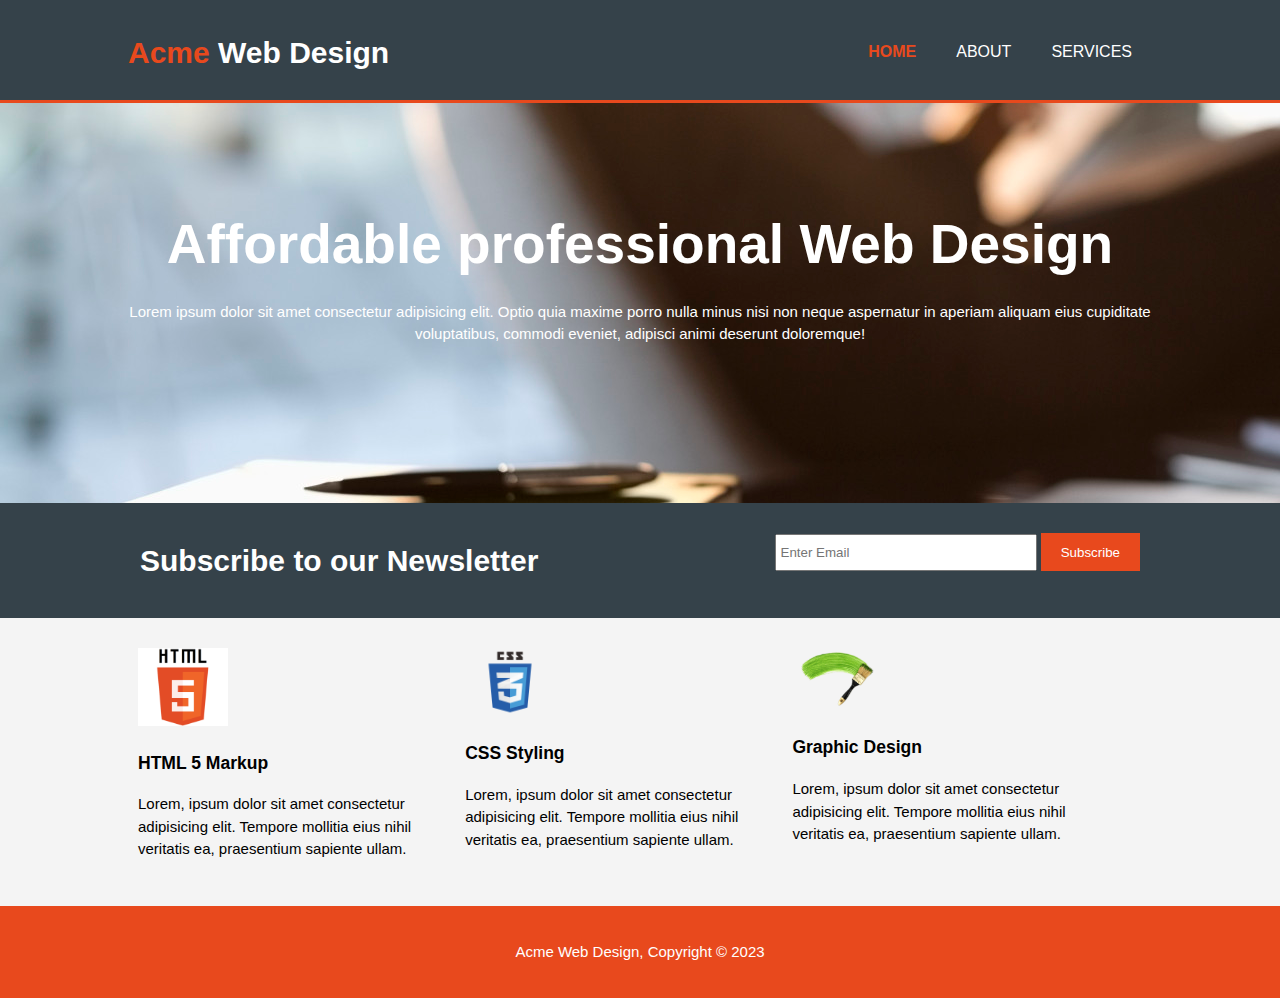
<file: index.html>
<!DOCTYPE html>
<html>
<head>
    <meta charset="utf-8">
    <meta name="viewport"content="width=device-width">
    <meta name="description" content="web design, affordable and professional web design, profesional web design">
    <meta name="keywords" content="web design, affordable and professional web design, profesional web design">
    <title>Acme Web Design| Welcome</title>
    <link rel="stylesheet" href="./css/style.css">
</head>
<body>
<header>
    <div class="container">
        <div id="branding">
            <h1><span class="highlight">Acme</span> Web Design</h1>
        </div>
        <nav>
            <ul>
                <li class="current"><a href="index.html">Home</a></li>
                <li><a href="about.html">About</a></li>
                <li><a href="services.html">Services</a></li>
            </ul>
           </nav>
    </div>
</header>

<section id="showcase">
    <div class="container">
        <h1>Affordable professional Web Design</h1>
        <p>Lorem ipsum dolor sit amet consectetur adipisicing elit. Optio quia maxime porro nulla minus nisi non neque aspernatur in aperiam aliquam eius cupiditate voluptatibus, commodi eveniet, adipisci animi deserunt doloremque!</p>
    </div>
</section>
<section id="newsletter">
    <div class="container">
        <h1>Subscribe to our Newsletter</h1>
        <form>
            <input type="email" placeholder="Enter Email">
            <button type="submit" class="button_1">Subscribe</button>
        </form>
    </section>
    </div>
    <section id="boxes">
        <div class="container">
            <div class="box">
                <img src="./images/logo-html.png">
                <h3>HTML 5 Markup</h3>
                <p>Lorem, ipsum dolor sit amet consectetur adipisicing elit. Tempore mollitia eius nihil veritatis ea, praesentium sapiente ullam.</p>
            </div>
            <div class="box">
                <img src="./images/logo-css.png">
                <h3>CSS Styling</h3>
                <p>Lorem, ipsum dolor sit amet consectetur adipisicing elit. Tempore mollitia eius nihil veritatis ea, praesentium sapiente ullam.</p>
            </div>
            <div class="box">
                <img src="./images/logo-brush.png">
                <h3>Graphic Design</h3>
                <p>Lorem, ipsum dolor sit amet consectetur adipisicing elit. Tempore mollitia eius nihil veritatis ea, praesentium sapiente ullam.</p>
            </div>
        </div>
        </section>
    </section>
    <footer>
        <p>Acme Web Design, Copyright &copy; 2023</p>
    </footer>
</body>
</html>
</file>
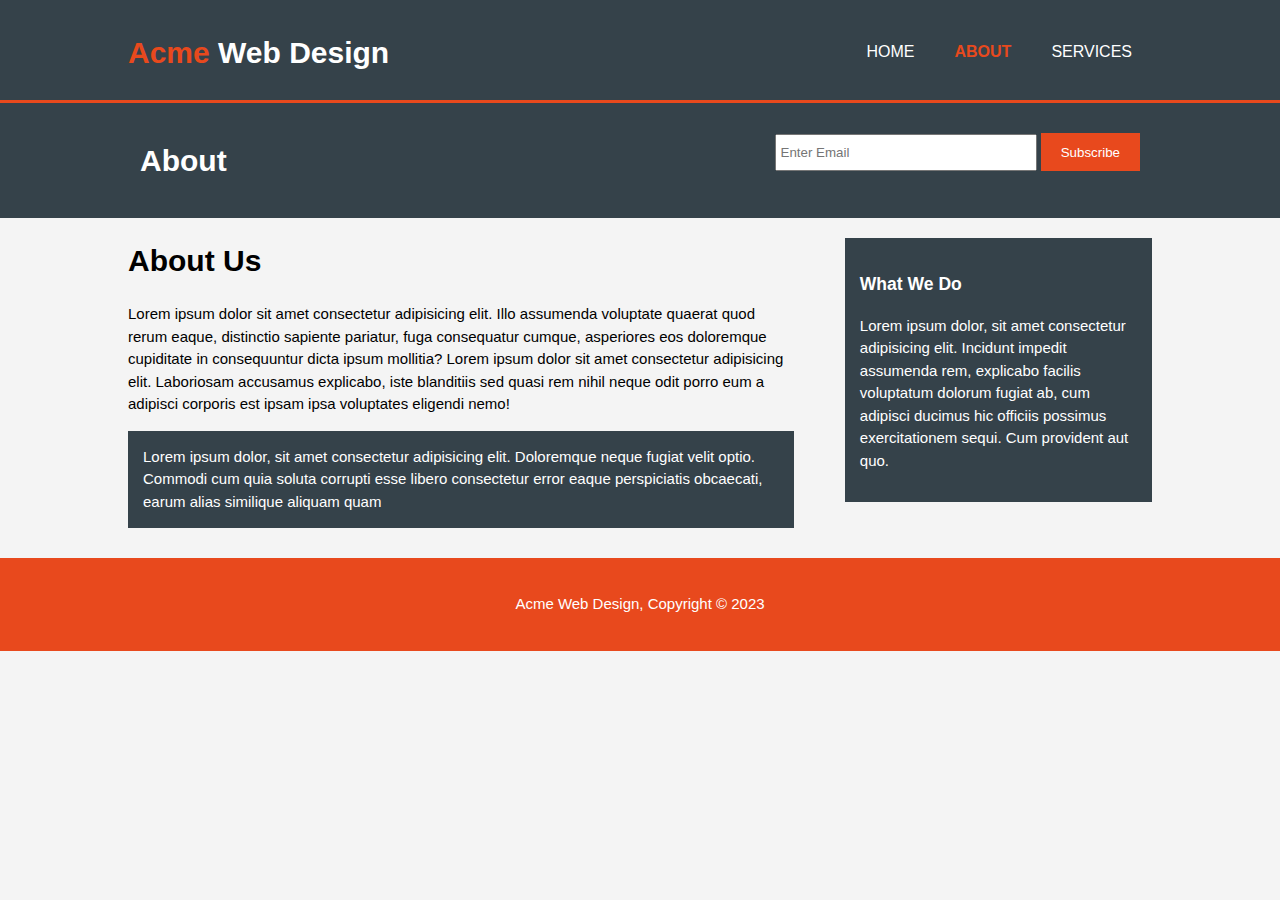
<file: about.html>
<!DOCTYPE html>
<html>
<head>
    <meta charset="utf-8">
    <meta name="viewport"content="width=device-width">
    <meta name="description" content="web design, affordable and professional web design, profesional web design">
    <meta name="keywords" content="web design, affordable and professional web design, profesional web design">
    <title>Acme Web Design| About</title>
    <link rel="stylesheet" href="./css/style.css">
</head>
<body>
<header>
    <div class="container">
        <div id="branding">
            <h1><span class="highlight">Acme</span> Web Design</h1>
        </div>
        <nav>
            <ul>
                <li><a href="index.html">Home</a></li>
                <li class="current"><a href="about.html">About</a></li>
                <li><a href="services.html">Services</a></li>
            </ul>
           </nav>
    </div>
</header>

<section id="newsletter">
    <div class="container">
        <h1>About</h1>
        <form>
            <input type="email" placeholder="Enter Email">
            <button type="submit" class="button_1">Subscribe</button>
        </form>
    </section>
    </div>
    <section id="main">
        <div class="container">
            <article id="main-col">
            <h1 class="page-title">About Us</h1>
            <p>Lorem ipsum dolor sit amet consectetur adipisicing elit. Illo assumenda voluptate quaerat quod rerum eaque, distinctio sapiente pariatur, fuga consequatur cumque, asperiores eos doloremque cupiditate in consequuntur dicta ipsum mollitia? Lorem ipsum dolor sit amet consectetur adipisicing elit. Laboriosam accusamus explicabo, iste blanditiis sed quasi rem nihil neque odit porro eum a adipisci corporis est ipsam ipsa voluptates eligendi nemo!</p>
            <p class="dark">Lorem ipsum dolor, sit amet consectetur adipisicing elit. Doloremque neque fugiat velit optio. Commodi cum quia soluta corrupti esse libero consectetur error eaque perspiciatis obcaecati, earum alias similique aliquam quam</p>
        </article>
        <aside id="sidebar">
            <div class="dark">
            <h3>What We Do</h3>
            <p>Lorem ipsum dolor, sit amet consectetur adipisicing elit. Incidunt impedit assumenda rem, explicabo facilis voluptatum dolorum fugiat ab, cum adipisci ducimus hic officiis possimus exercitationem sequi. Cum provident aut quo.</p>
        </div>
        </aside>
        </div>
    </section>
    <footer>
        <p>Acme Web Design, Copyright &copy; 2023</p>
    </footer>
</body>
</html>
</file>
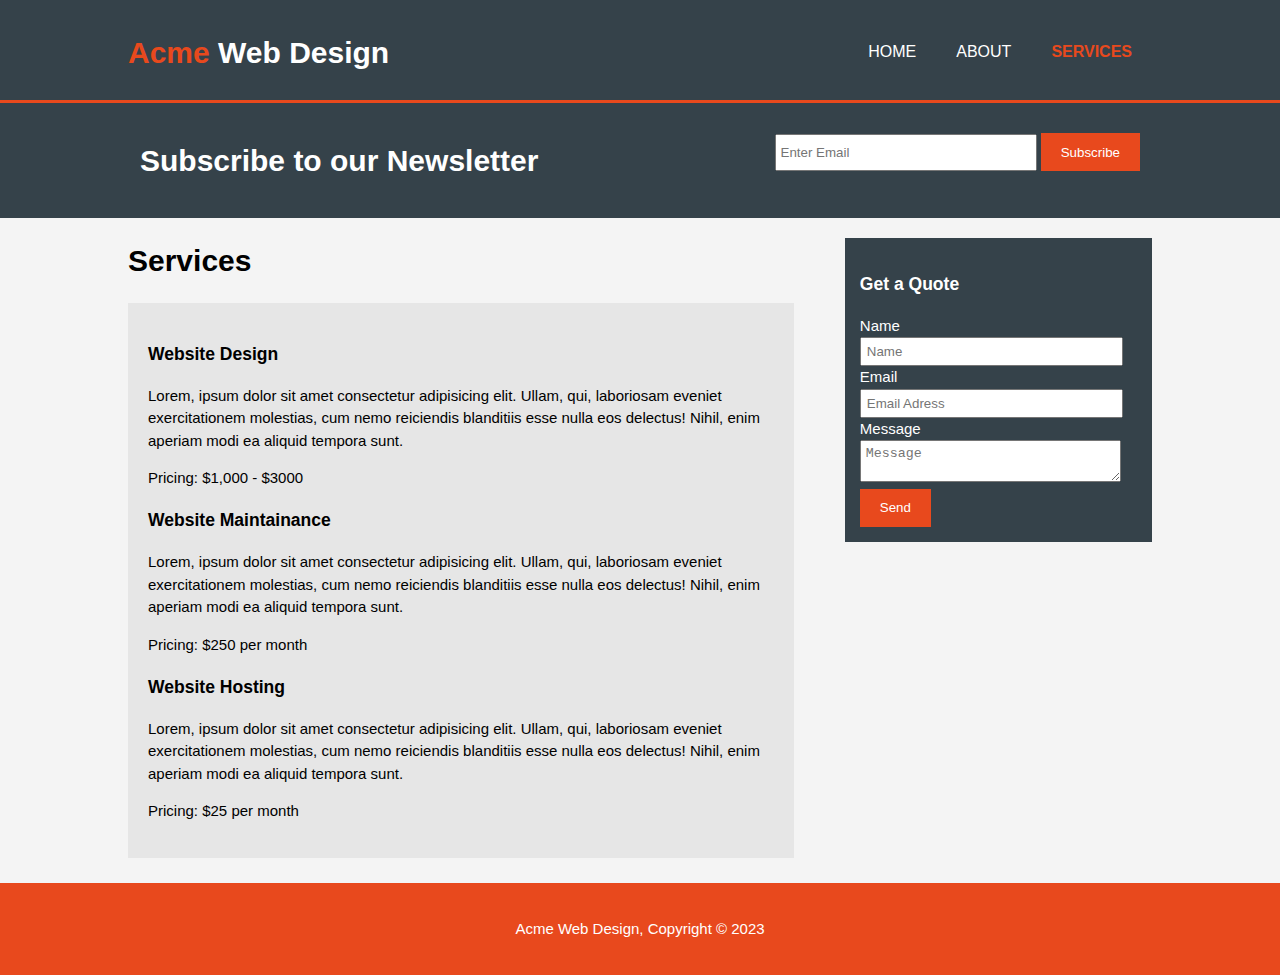
<file: services.html>
<!DOCTYPE html>
<html>
<head>
    <meta charset="utf-8">
    <meta name="viewport"content="width=device-width">
    <meta name="description" content="web design, affordable and professional web design, profesional web design">
    <meta name="keywords" content="web design, affordable and professional web design, profesional web design">
    <title>Acme Web Design| Services</title>
    <link rel="stylesheet" href="./css/style.css">
</head>
<body>
<header>
    <div class="container">
        <div id="branding">
            <h1><span class="highlight">Acme</span> Web Design</h1>
        </div>
        <nav>
            <ul>
                <li><a href="index.html">Home</a></li>
                <li ><a href="about.html">About</a></li>
                <li class="current"><a href="services.html">Services</a></li>
            </ul>
           </nav>
    </div>
</header>

<section id="newsletter">
    <div class="container">
        <h1>Subscribe to our Newsletter</h1>
        <form>
            <input type="email" placeholder="Enter Email">
            <button type="submit" class="button_1">Subscribe</button>
        </form>
    </section>
    </div>
    <section id="main">
        <div class="container">
            <article id="main-col">
            <h1 class="page-title">Services</h1>
            <ul id="services">
                <li>
                    <h3>Website Design</h3>
                    <p>Lorem, ipsum dolor sit amet consectetur adipisicing elit. Ullam, qui, laboriosam eveniet exercitationem molestias, cum nemo reiciendis blanditiis esse nulla eos delectus! Nihil, enim aperiam modi ea aliquid tempora sunt.</p>
                    <p>Pricing: $1,000 - $3000</p>
                    <h3>Website Maintainance</h3>
                    <p>Lorem, ipsum dolor sit amet consectetur adipisicing elit. Ullam, qui, laboriosam eveniet exercitationem molestias, cum nemo reiciendis blanditiis esse nulla eos delectus! Nihil, enim aperiam modi ea aliquid tempora sunt.</p>
                    <p>Pricing: $250 per month</p>
                    <h3>Website Hosting</h3>
                    <p>Lorem, ipsum dolor sit amet consectetur adipisicing elit. Ullam, qui, laboriosam eveniet exercitationem molestias, cum nemo reiciendis blanditiis esse nulla eos delectus! Nihil, enim aperiam modi ea aliquid tempora sunt.</p>
                    <p>Pricing: $25 per month</p>
                </li>
                
            </ul>
           
        </article>
        <aside id="sidebar">
            <div class="dark">
            <h3>Get a Quote</h3>
            <form class="quote">
                <div>
                    <label>Name</label><br>
                    <input type="text" placeholder="Name">
                </div>
                <div>
                    <label>Email</label><br>
                    <input type="text" placeholder="Email Adress">
                </div>
                <div>
                    <label>Message</label><br>
                    <textarea placeholder ="Message"></textarea>
                </div>
                <button class="button_1" type="submit">Send</button>
            </form>
        </div>
        </aside>
        </div>
    </section>
    <footer>
        <p>Acme Web Design, Copyright &copy; 2023</p>
    </footer>
</body>
</html>
</file>
<file: css/style.css>
body{
    font-family: Arial, Helvetica, sans-serif;
    font-size: 15px;
    line-height: 1.5;
    padding: 0;
    margin: 0;
    background-color:#f4f4f4;
}
/*global*/
.container{
    width: 80%;
    margin: auto;
    overflow: hidden;
}
ul{
    margin: 0;
    padding: 0;
}
.button_1{
    height: 38px;
    background: #e8491d; 
    border: 0;
    padding-left: 20px;
    padding-right: 20px;
    color: #ffffff;

}
.dark{
    padding: 15px;
    background: #35424a;
    color: white;
    margin-top: 10px;
    margin-bottom: 10px;
}
/*header*/
header{
    background:#35424a;
    color: #ffffff;
    padding-top: 30px;
    min-height: 70px;
    border-bottom:#e8491d 3px solid;
}
header a{
    color: #ffffff;
    text-decoration: none;
    text-transform: uppercase;
    font-size: 16px;
}

header li{
    float: left;
    display: inline;
    padding: 0 20px 0 20px;
}
header #branding{
    float: left;
}
header #branding h1{
    margin: 0
}
header nav{
    float: right;
    margin-top: 10px;
}
header .highlight, header .current a{
    color: #e8491d;
    font-weight: bold;

}
header a:hover{
    color:#cccccc;
    font-weight: bold;
}
/*Showcase*/
#showcase{
    min-height: 400px;
    background: url('../images/showcase.jpg') no-repeat 0;
    text-align: center;
    color: #ffff;
}

#showcase h1{
    margin-top: 100px;
    font-size: 55px;
    margin-bottom:10px;
}
/*Newsletter*/
#newsletter{
    padding: 15px;
    color: white;
    background: #35424a;
}
#newsletter h1{
    float: left;

}
#newsletter form{
    float: right;
    margin-top: 15px;
}
#newsletter input[type="email"]{
    padding: 4px;
    height: 25px;
    width: 250px;
}
/*Boxes*/
#boxes{
    margin-top: 20px;
}
#boxes .box{
    float: left;
    align: center;
    width: 30%;
    padding: 10px;
}
#boxes .box img{
    width: 90px;
}
/*Sidebar*/
aside#sidebar{
    float: right;
    width: 30%;
    margin-top: 10px;
}
aside#sidebar .quote input, aside#sidebar .quote textarea{
    width: 90%;
    padding: 5px;
}

/*Main col*/
article#main-col{
    float: left;
    width:65%;
}
/*Services*/

ul#services li{
    list-style: none;
    padding: 20px;
    border: #cccccc;
    margin-bottom: 5px;
    background: #e6e6e6;
}


footer{
    padding: 20px;
    margin-top: 20px;
    color: #ffffff;
    background-color: #e8491d;
    text-align: center;
}
@media(max-width: 768px){
    header #branding,
    header nav,
    header nav li,
    #newsletter h1,
    #newsletter form
    #boxes.box
    #articlemain-col,
    aside#sidebar{
        float: none;
        
    }
    header{
        padding-bottom: 20px;
    }
    #showcase h1{
        margin-top: 40px;
    }
    #newsletter button .quote button{
        display:block;
        width: 100%
    }
    #newsletter form input[type="email"] .quote textarea{
        width: 100%;
    header{
        padding-bottom: 5px;
    }
    
        }
</file>
